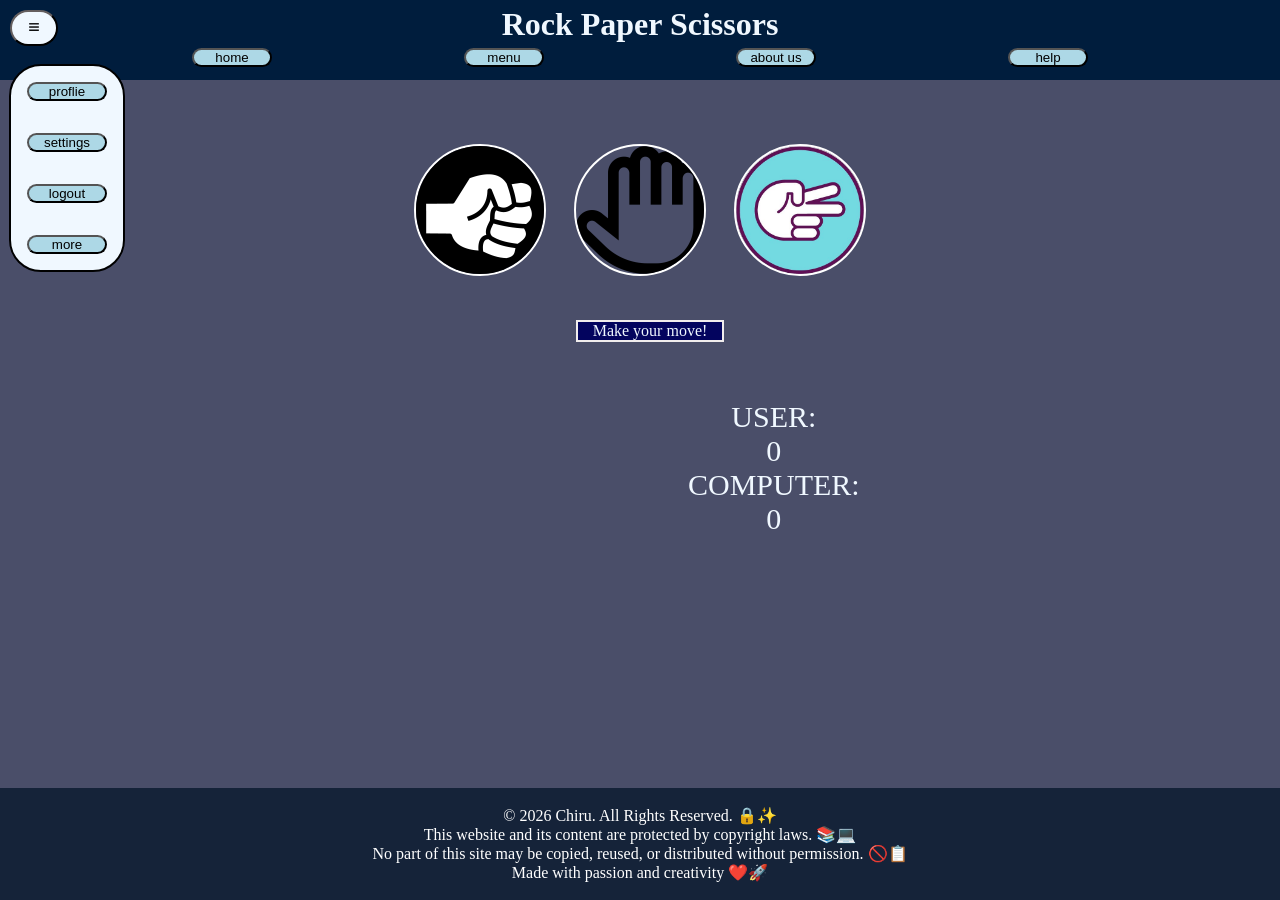
<file: index.html>
<!DOCTYPE html>
<html lang="en">
<head>
    <meta charset="UTF-8">
    <meta name="viewport" content="width=device-width, initial-scale=1.0">
    <title>rock-papare-scissors</title>
    <link rel="stylesheet" href="rock.css">
</head>
<body>
    <div id="heading">

       
        <button id="menu"> <img src="menu.png" height="10" > 
        </button>
        <div id="dropdown">
            <div id="lists">
            <button>proflie</button>
            <button>settings</button>
            <button>logout</button>
            <button>more</button>
            </div>
        </div>
        <div id="boxs" class="hidden">
            <button>home</button>
             <button>menu</button>
             <button>about us</button>
             <button>help</button>
        </div>
       
        <h1>Rock Paper Scissors</h1>
    </div>
    <div class="gamecontiner">
        <div class="choices">
            <div class="choice" id="rock" >
               <img src="rock.png" id="rocimg">
            </div>
             <div class="choice" id="paper">
                <img src="hand-paper.png" id="paperimg">
            </div>
             <div class="choice" id="Scissors">
                <img src="scissors.jpg" id="scissorsimg">
            </div>
        </div>
    </div>
    <div class="score">
        <P style="color: aliceblue;" >USER:</P>
        <p id="userscore" style="color: aliceblue;">0</p>
       <P style="color: aliceblue;" >COMPUTER:</P>
        <p id="computerscore" style="color: aliceblue;">0</p>
       
    </div>
    <div class="msg">
        <p id="innermsg">
            Make your move!
        </p>
    </div>
   
    
     <footer>
        <p id="footer"><br>
            © 2026 Chiru. All Rights Reserved. 🔒✨<br>
            This website and its content are protected by copyright laws. 📚💻<br>
            No part of this site may be copied, reused, or distributed without permission. 🚫📋<br>
            Made with passion and creativity ❤️🚀
        </p>
    </footer>
    <script src="rock.js"></script>
</body>
</html>
</file>
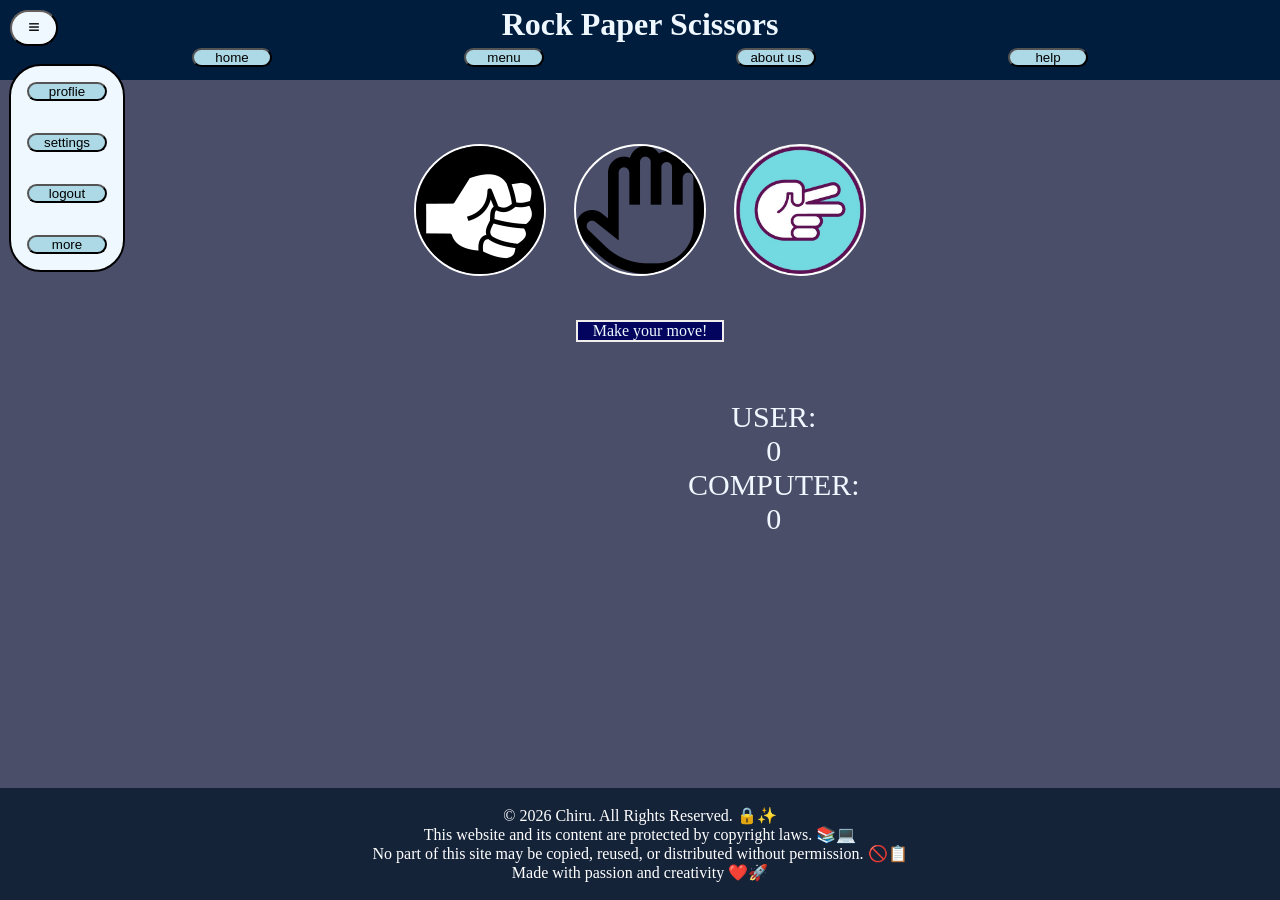
<file: rock.html>
<!DOCTYPE html>
<html lang="en">
<head>
    <meta charset="UTF-8">
    <meta name="viewport" content="width=device-width, initial-scale=1.0">
    <title>rock-papare-scissors</title>
    <link rel="stylesheet" href="rock.css">
</head>
<body>
    <div id="heading">

       
        <button id="menu"> <img src="menu.png" height="10" > 
        </button>
        <div id="dropdown">
            <div id="lists">
            <button>proflie</button>
            <button>settings</button>
            <button>logout</button>
            <button>more</button>
            </div>
        </div>
        <div id="boxs" class="hidden">
            <button>home</button>
             <button>menu</button>
             <button>about us</button>
             <button>help</button>
        </div>
       
        <h1>Rock Paper Scissors</h1>
    </div>
    <div class="gamecontiner">
        <div class="choices">
            <div class="choice" id="rock" >
               <img src="rock.png" id="rocimg">
            </div>
             <div class="choice" id="paper">
                <img src="hand-paper.png" id="paperimg">
            </div>
             <div class="choice" id="Scissors">
                <img src="scissors.jpg" id="scissorsimg">
            </div>
        </div>
    </div>
    <div class="score">
        <P style="color: aliceblue;" >USER:</P>
        <p id="userscore" style="color: aliceblue;">0</p>
       <P style="color: aliceblue;" >COMPUTER:</P>
        <p id="computerscore" style="color: aliceblue;">0</p>
       
    </div>
    <div class="msg">
        <p id="innermsg">
            Make your move!
        </p>
    </div>
   
    
     <footer>
        <p id="footer"><br>
            © 2026 Chiru. All Rights Reserved. 🔒✨<br>
            This website and its content are protected by copyright laws. 📚💻<br>
            No part of this site may be copied, reused, or distributed without permission. 🚫📋<br>
            Made with passion and creativity ❤️🚀
        </p>
    </footer>
    <script src="rock.js"></script>
</body>
</html>
</file>
<file: rock.css>
*{
    margin:0px;
    padding:0px;
   
    
}
#footer{
   
   background-color: rgb(21, 35, 57);
   color:white;
   position:fixed;
   height: 7rem;
   width:100%;
   bottom: 0rem;

}
/* h1{
   background-color: aliceblue;
   width:2rem;
   height:5rem;
   color:black;

} */
#lists{
   display:flex;
   flex-direction: column;
   gap:2rem;
}
#dropdown{
   display:flex;
   flex-direction: column;
   /* justify-content: center; */
   border: 2px solid black;
   position:absolute;
   left:1vmin;
   top:4rem;
   background-color: aliceblue;
   padding:1rem;
   /* height:200%; */
   border-radius: 2rem;
   transition:transform 0.3s ease;
  

}

#dropdown:hover{
   
   transform: scale(1.1);
}
/* body{
   transition:transition 0.3s ease;
}
body:hover{
   background-color: aqua;
   transform:scale(0.6);
} */
button{
    width: 5rem;
    background-color: lightblue;
     border-radius: 5rem; 
}
.msg{
    border: 2px solid rgb(241, 237, 237);
    width: 9rem;
    margin-left: 45%;
    background-color: #03045e;
    color:aliceblue;
    /* line-height: 3rem; */
    position: fixed;
    top:20rem;
    

    
   
    
}
body{
    background-color: #4a4e69;
     text-align: center;
}
#heading{
   position: fixed;
    height:5rem;
    width: 100%;
    text-align: center;
    background-color: #001d3d;
    color:aliceblue;
    line-height: 3rem; 
    top:0;
   

}
#menu{
   position:fixed;
   top:10px;
   left:10px;
   width:3rem;
   background-color: aliceblue;
   border-color: rgb(17, 16, 16);
   line-height: 2REM;
   cursor: pointer;

}
.score{
   position: fixed;
   top:25rem;
   left:43rem;
    font-size: 30px;
}
/* h1{
    margin-top: 20px;
} */
 .choices{
    display:flex;
    justify-content: center;
    margin-top: 9rem;

 }
 .choice{
    height:5rem;
    width:10rem;
    gap:3rem;
    transition: transform 0.3s ease;
 }
 .choice:hover {
    transform: scale(1.2); /* 20% bigger */
}
 #rocimg{
    height: 8rem;
    border-radius: 6rem;
     border: 2px solid white;
     
 }
 #paperimg{
    height:8rem;
    border-radius: 6rem;
    border: 2px solid white;
 }
 #scissorsimg{
    height:8rem;
    border-radius: 6rem;
     border: 2px solid white;
 }
 #boxs{
    position: absolute;
    width: 100%;
    top:3rem;
    left:0rem;
    /* border:2px solid white; */
    display: flex;
    flex-direction: row; 
    justify-content: space-evenly;
    
 } 
 button:hover{
   transform: scale(1.2);
   transition: transform 0.3s ease;
   background-color: rgba(223, 217, 220, 0.263);
 }
 .hidden{
    display:none;
 }
 #menu img{
   pointer-events:none !important;
}
</file>
